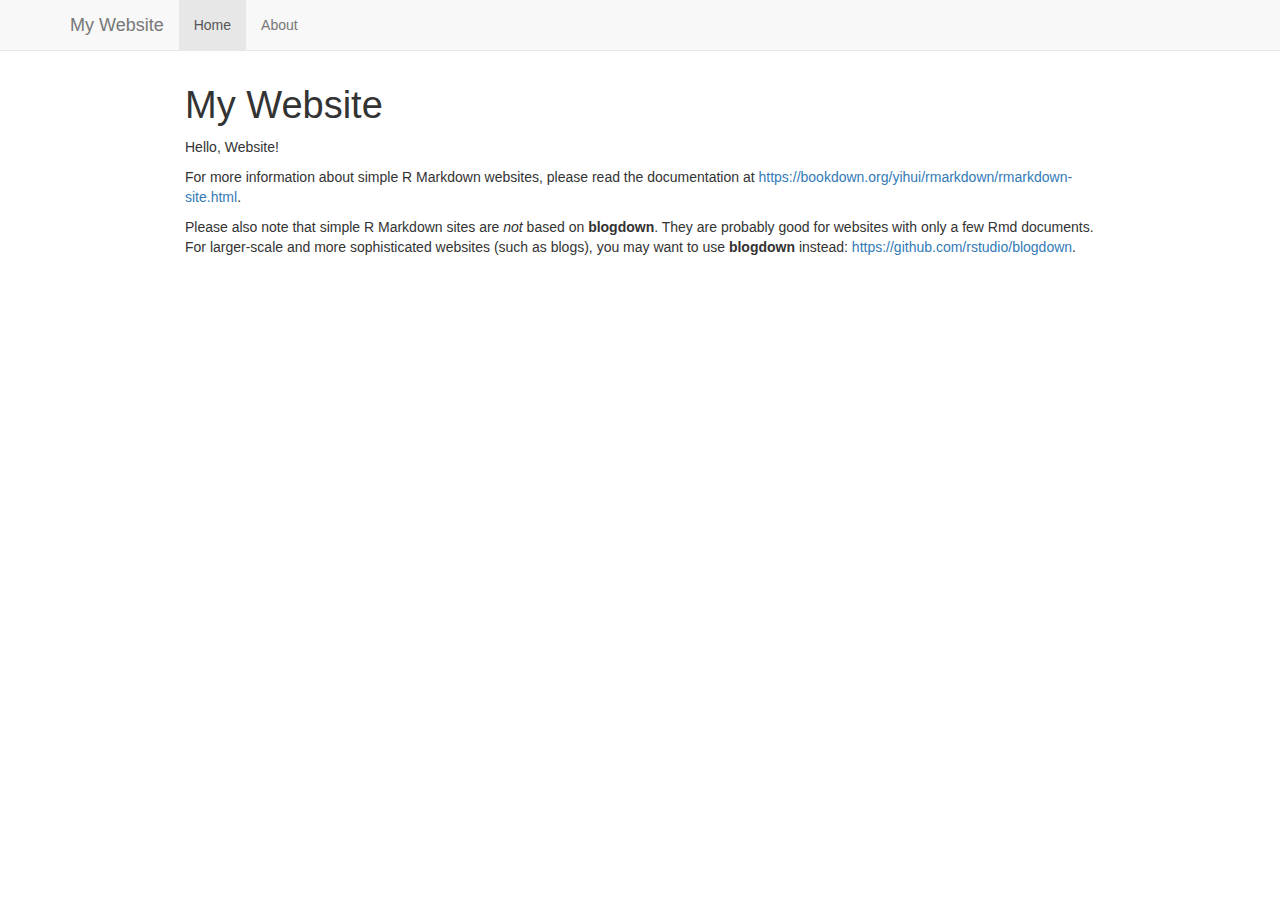
<file: _site/index.html>
<!DOCTYPE html>

<html>

<head>

<meta charset="utf-8" />
<meta name="generator" content="pandoc" />
<meta http-equiv="X-UA-Compatible" content="IE=EDGE" />




<title>My Website</title>

<script src="site_libs/header-attrs-2.14/header-attrs.js"></script>
<script src="site_libs/jquery-3.6.0/jquery-3.6.0.min.js"></script>
<meta name="viewport" content="width=device-width, initial-scale=1" />
<link href="site_libs/bootstrap-3.3.5/css/bootstrap.min.css" rel="stylesheet" />
<script src="site_libs/bootstrap-3.3.5/js/bootstrap.min.js"></script>
<script src="site_libs/bootstrap-3.3.5/shim/html5shiv.min.js"></script>
<script src="site_libs/bootstrap-3.3.5/shim/respond.min.js"></script>
<style>h1 {font-size: 34px;}
       h1.title {font-size: 38px;}
       h2 {font-size: 30px;}
       h3 {font-size: 24px;}
       h4 {font-size: 18px;}
       h5 {font-size: 16px;}
       h6 {font-size: 12px;}
       code {color: inherit; background-color: rgba(0, 0, 0, 0.04);}
       pre:not([class]) { background-color: white }</style>
<script src="site_libs/navigation-1.1/tabsets.js"></script>
<link href="site_libs/highlightjs-9.12.0/default.css" rel="stylesheet" />
<script src="site_libs/highlightjs-9.12.0/highlight.js"></script>

<style type="text/css">
  code{white-space: pre-wrap;}
  span.smallcaps{font-variant: small-caps;}
  span.underline{text-decoration: underline;}
  div.column{display: inline-block; vertical-align: top; width: 50%;}
  div.hanging-indent{margin-left: 1.5em; text-indent: -1.5em;}
  ul.task-list{list-style: none;}
    </style>

<style type="text/css">code{white-space: pre;}</style>
<script type="text/javascript">
if (window.hljs) {
  hljs.configure({languages: []});
  hljs.initHighlightingOnLoad();
  if (document.readyState && document.readyState === "complete") {
    window.setTimeout(function() { hljs.initHighlighting(); }, 0);
  }
}
</script>









<style type = "text/css">
.main-container {
  max-width: 940px;
  margin-left: auto;
  margin-right: auto;
}
img {
  max-width:100%;
}
.tabbed-pane {
  padding-top: 12px;
}
.html-widget {
  margin-bottom: 20px;
}
button.code-folding-btn:focus {
  outline: none;
}
summary {
  display: list-item;
}
details > summary > p:only-child {
  display: inline;
}
pre code {
  padding: 0;
}
</style>


<style type="text/css">
.dropdown-submenu {
  position: relative;
}
.dropdown-submenu>.dropdown-menu {
  top: 0;
  left: 100%;
  margin-top: -6px;
  margin-left: -1px;
  border-radius: 0 6px 6px 6px;
}
.dropdown-submenu:hover>.dropdown-menu {
  display: block;
}
.dropdown-submenu>a:after {
  display: block;
  content: " ";
  float: right;
  width: 0;
  height: 0;
  border-color: transparent;
  border-style: solid;
  border-width: 5px 0 5px 5px;
  border-left-color: #cccccc;
  margin-top: 5px;
  margin-right: -10px;
}
.dropdown-submenu:hover>a:after {
  border-left-color: #adb5bd;
}
.dropdown-submenu.pull-left {
  float: none;
}
.dropdown-submenu.pull-left>.dropdown-menu {
  left: -100%;
  margin-left: 10px;
  border-radius: 6px 0 6px 6px;
}
</style>

<script type="text/javascript">
// manage active state of menu based on current page
$(document).ready(function () {
  // active menu anchor
  href = window.location.pathname
  href = href.substr(href.lastIndexOf('/') + 1)
  if (href === "")
    href = "index.html";
  var menuAnchor = $('a[href="' + href + '"]');

  // mark it active
  menuAnchor.tab('show');

  // if it's got a parent navbar menu mark it active as well
  menuAnchor.closest('li.dropdown').addClass('active');

  // Navbar adjustments
  var navHeight = $(".navbar").first().height() + 15;
  var style = document.createElement('style');
  var pt = "padding-top: " + navHeight + "px; ";
  var mt = "margin-top: -" + navHeight + "px; ";
  var css = "";
  // offset scroll position for anchor links (for fixed navbar)
  for (var i = 1; i <= 6; i++) {
    css += ".section h" + i + "{ " + pt + mt + "}\n";
  }
  style.innerHTML = "body {" + pt + "padding-bottom: 40px; }\n" + css;
  document.head.appendChild(style);
});
</script>

<!-- tabsets -->

<style type="text/css">
.tabset-dropdown > .nav-tabs {
  display: inline-table;
  max-height: 500px;
  min-height: 44px;
  overflow-y: auto;
  border: 1px solid #ddd;
  border-radius: 4px;
}

.tabset-dropdown > .nav-tabs > li.active:before {
  content: "";
  font-family: 'Glyphicons Halflings';
  display: inline-block;
  padding: 10px;
  border-right: 1px solid #ddd;
}

.tabset-dropdown > .nav-tabs.nav-tabs-open > li.active:before {
  content: "&#xe258;";
  border: none;
}

.tabset-dropdown > .nav-tabs.nav-tabs-open:before {
  content: "";
  font-family: 'Glyphicons Halflings';
  display: inline-block;
  padding: 10px;
  border-right: 1px solid #ddd;
}

.tabset-dropdown > .nav-tabs > li.active {
  display: block;
}

.tabset-dropdown > .nav-tabs > li > a,
.tabset-dropdown > .nav-tabs > li > a:focus,
.tabset-dropdown > .nav-tabs > li > a:hover {
  border: none;
  display: inline-block;
  border-radius: 4px;
  background-color: transparent;
}

.tabset-dropdown > .nav-tabs.nav-tabs-open > li {
  display: block;
  float: none;
}

.tabset-dropdown > .nav-tabs > li {
  display: none;
}
</style>

<!-- code folding -->




</head>

<body>


<div class="container-fluid main-container">




<div class="navbar navbar-default  navbar-fixed-top" role="navigation">
  <div class="container">
    <div class="navbar-header">
      <button type="button" class="navbar-toggle collapsed" data-toggle="collapse" data-bs-toggle="collapse" data-target="#navbar" data-bs-target="#navbar">
        <span class="icon-bar"></span>
        <span class="icon-bar"></span>
        <span class="icon-bar"></span>
      </button>
      <a class="navbar-brand" href="index.html">My Website</a>
    </div>
    <div id="navbar" class="navbar-collapse collapse">
      <ul class="nav navbar-nav">
        <li>
  <a href="index.html">Home</a>
</li>
<li>
  <a href="about.html">About</a>
</li>
      </ul>
      <ul class="nav navbar-nav navbar-right">
        
      </ul>
    </div><!--/.nav-collapse -->
  </div><!--/.container -->
</div><!--/.navbar -->

<div id="header">



<h1 class="title toc-ignore">My Website</h1>

</div>


<p>Hello, Website!</p>
<p>For more information about simple R Markdown websites, please read
the documentation at <a
href="https://bookdown.org/yihui/rmarkdown/rmarkdown-site.html"
class="uri">https://bookdown.org/yihui/rmarkdown/rmarkdown-site.html</a>.</p>
<p>Please also note that simple R Markdown sites are <em>not</em> based
on <strong>blogdown</strong>. They are probably good for websites with
only a few Rmd documents. For larger-scale and more sophisticated
websites (such as blogs), you may want to use <strong>blogdown</strong>
instead: <a href="https://github.com/rstudio/blogdown"
class="uri">https://github.com/rstudio/blogdown</a>.</p>




</div>

<script>

// add bootstrap table styles to pandoc tables
function bootstrapStylePandocTables() {
  $('tr.odd').parent('tbody').parent('table').addClass('table table-condensed');
}
$(document).ready(function () {
  bootstrapStylePandocTables();
});


</script>

<!-- tabsets -->

<script>
$(document).ready(function () {
  window.buildTabsets("TOC");
});

$(document).ready(function () {
  $('.tabset-dropdown > .nav-tabs > li').click(function () {
    $(this).parent().toggleClass('nav-tabs-open');
  });
});
</script>

<!-- code folding -->


<!-- dynamically load mathjax for compatibility with self-contained -->
<script>
  (function () {
    var script = document.createElement("script");
    script.type = "text/javascript";
    script.src  = "https://mathjax.rstudio.com/latest/MathJax.js?config=TeX-AMS-MML_HTMLorMML";
    document.getElementsByTagName("head")[0].appendChild(script);
  })();
</script>

</body>
</html>
</file>
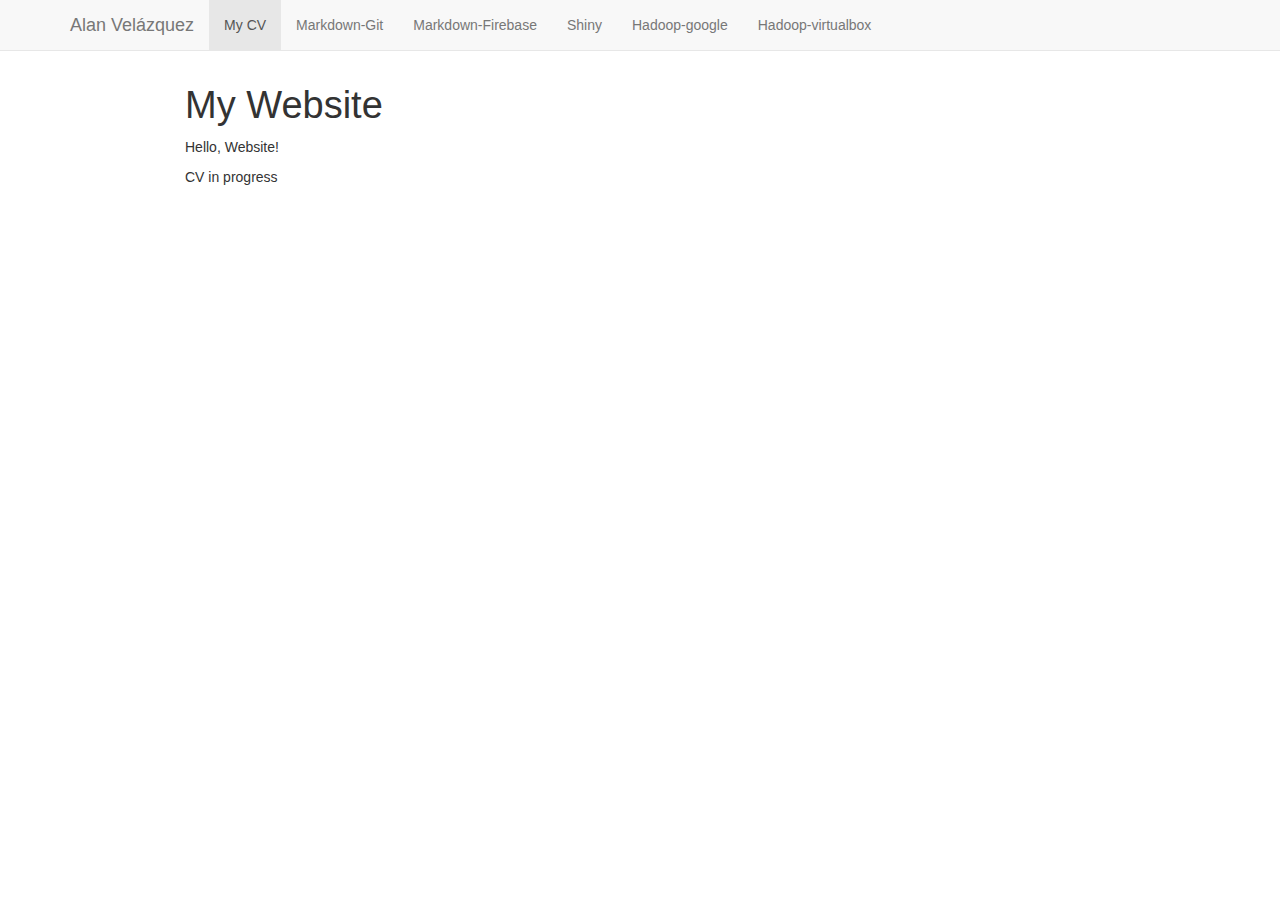
<file: docs/index.html>
<!DOCTYPE html>

<html>

<head>

<meta charset="utf-8" />
<meta name="generator" content="pandoc" />
<meta http-equiv="X-UA-Compatible" content="IE=EDGE" />




<title>My Website</title>

<script src="site_libs/header-attrs-2.14/header-attrs.js"></script>
<script src="site_libs/jquery-3.6.0/jquery-3.6.0.min.js"></script>
<meta name="viewport" content="width=device-width, initial-scale=1" />
<link href="site_libs/bootstrap-3.3.5/css/bootstrap.min.css" rel="stylesheet" />
<script src="site_libs/bootstrap-3.3.5/js/bootstrap.min.js"></script>
<script src="site_libs/bootstrap-3.3.5/shim/html5shiv.min.js"></script>
<script src="site_libs/bootstrap-3.3.5/shim/respond.min.js"></script>
<style>h1 {font-size: 34px;}
       h1.title {font-size: 38px;}
       h2 {font-size: 30px;}
       h3 {font-size: 24px;}
       h4 {font-size: 18px;}
       h5 {font-size: 16px;}
       h6 {font-size: 12px;}
       code {color: inherit; background-color: rgba(0, 0, 0, 0.04);}
       pre:not([class]) { background-color: white }</style>
<script src="site_libs/navigation-1.1/tabsets.js"></script>
<link href="site_libs/highlightjs-9.12.0/default.css" rel="stylesheet" />
<script src="site_libs/highlightjs-9.12.0/highlight.js"></script>

<style type="text/css">
  code{white-space: pre-wrap;}
  span.smallcaps{font-variant: small-caps;}
  span.underline{text-decoration: underline;}
  div.column{display: inline-block; vertical-align: top; width: 50%;}
  div.hanging-indent{margin-left: 1.5em; text-indent: -1.5em;}
  ul.task-list{list-style: none;}
    </style>

<style type="text/css">code{white-space: pre;}</style>
<script type="text/javascript">
if (window.hljs) {
  hljs.configure({languages: []});
  hljs.initHighlightingOnLoad();
  if (document.readyState && document.readyState === "complete") {
    window.setTimeout(function() { hljs.initHighlighting(); }, 0);
  }
}
</script>









<style type = "text/css">
.main-container {
  max-width: 940px;
  margin-left: auto;
  margin-right: auto;
}
img {
  max-width:100%;
}
.tabbed-pane {
  padding-top: 12px;
}
.html-widget {
  margin-bottom: 20px;
}
button.code-folding-btn:focus {
  outline: none;
}
summary {
  display: list-item;
}
details > summary > p:only-child {
  display: inline;
}
pre code {
  padding: 0;
}
</style>


<style type="text/css">
.dropdown-submenu {
  position: relative;
}
.dropdown-submenu>.dropdown-menu {
  top: 0;
  left: 100%;
  margin-top: -6px;
  margin-left: -1px;
  border-radius: 0 6px 6px 6px;
}
.dropdown-submenu:hover>.dropdown-menu {
  display: block;
}
.dropdown-submenu>a:after {
  display: block;
  content: " ";
  float: right;
  width: 0;
  height: 0;
  border-color: transparent;
  border-style: solid;
  border-width: 5px 0 5px 5px;
  border-left-color: #cccccc;
  margin-top: 5px;
  margin-right: -10px;
}
.dropdown-submenu:hover>a:after {
  border-left-color: #adb5bd;
}
.dropdown-submenu.pull-left {
  float: none;
}
.dropdown-submenu.pull-left>.dropdown-menu {
  left: -100%;
  margin-left: 10px;
  border-radius: 6px 0 6px 6px;
}
</style>

<script type="text/javascript">
// manage active state of menu based on current page
$(document).ready(function () {
  // active menu anchor
  href = window.location.pathname
  href = href.substr(href.lastIndexOf('/') + 1)
  if (href === "")
    href = "index.html";
  var menuAnchor = $('a[href="' + href + '"]');

  // mark it active
  menuAnchor.tab('show');

  // if it's got a parent navbar menu mark it active as well
  menuAnchor.closest('li.dropdown').addClass('active');

  // Navbar adjustments
  var navHeight = $(".navbar").first().height() + 15;
  var style = document.createElement('style');
  var pt = "padding-top: " + navHeight + "px; ";
  var mt = "margin-top: -" + navHeight + "px; ";
  var css = "";
  // offset scroll position for anchor links (for fixed navbar)
  for (var i = 1; i <= 6; i++) {
    css += ".section h" + i + "{ " + pt + mt + "}\n";
  }
  style.innerHTML = "body {" + pt + "padding-bottom: 40px; }\n" + css;
  document.head.appendChild(style);
});
</script>

<!-- tabsets -->

<style type="text/css">
.tabset-dropdown > .nav-tabs {
  display: inline-table;
  max-height: 500px;
  min-height: 44px;
  overflow-y: auto;
  border: 1px solid #ddd;
  border-radius: 4px;
}

.tabset-dropdown > .nav-tabs > li.active:before {
  content: "";
  font-family: 'Glyphicons Halflings';
  display: inline-block;
  padding: 10px;
  border-right: 1px solid #ddd;
}

.tabset-dropdown > .nav-tabs.nav-tabs-open > li.active:before {
  content: "&#xe258;";
  border: none;
}

.tabset-dropdown > .nav-tabs.nav-tabs-open:before {
  content: "";
  font-family: 'Glyphicons Halflings';
  display: inline-block;
  padding: 10px;
  border-right: 1px solid #ddd;
}

.tabset-dropdown > .nav-tabs > li.active {
  display: block;
}

.tabset-dropdown > .nav-tabs > li > a,
.tabset-dropdown > .nav-tabs > li > a:focus,
.tabset-dropdown > .nav-tabs > li > a:hover {
  border: none;
  display: inline-block;
  border-radius: 4px;
  background-color: transparent;
}

.tabset-dropdown > .nav-tabs.nav-tabs-open > li {
  display: block;
  float: none;
}

.tabset-dropdown > .nav-tabs > li {
  display: none;
}
</style>

<!-- code folding -->




</head>

<body>


<div class="container-fluid main-container">




<div class="navbar navbar-default  navbar-fixed-top" role="navigation">
  <div class="container">
    <div class="navbar-header">
      <button type="button" class="navbar-toggle collapsed" data-toggle="collapse" data-bs-toggle="collapse" data-target="#navbar" data-bs-target="#navbar">
        <span class="icon-bar"></span>
        <span class="icon-bar"></span>
        <span class="icon-bar"></span>
      </button>
      <a class="navbar-brand" href="index.html">Alan Velázquez</a>
    </div>
    <div id="navbar" class="navbar-collapse collapse">
      <ul class="nav navbar-nav">
        <li>
  <a href="index.html">My CV</a>
</li>
<li>
  <a href="markdown-git.html">Markdown-Git</a>
</li>
<li>
  <a href="markdown-firebase.html">Markdown-Firebase</a>
</li>
<li>
  <a href="shiny.html">Shiny</a>
</li>
<li>
  <a href="hadoop-google.html">Hadoop-google</a>
</li>
<li>
  <a href="hadoop-virtualbox.html">Hadoop-virtualbox</a>
</li>
      </ul>
      <ul class="nav navbar-nav navbar-right">
        
      </ul>
    </div><!--/.nav-collapse -->
  </div><!--/.container -->
</div><!--/.navbar -->

<div id="header">



<h1 class="title toc-ignore">My Website</h1>

</div>


<p>Hello, Website!</p>
<p>CV in progress</p>




</div>

<script>

// add bootstrap table styles to pandoc tables
function bootstrapStylePandocTables() {
  $('tr.odd').parent('tbody').parent('table').addClass('table table-condensed');
}
$(document).ready(function () {
  bootstrapStylePandocTables();
});


</script>

<!-- tabsets -->

<script>
$(document).ready(function () {
  window.buildTabsets("TOC");
});

$(document).ready(function () {
  $('.tabset-dropdown > .nav-tabs > li').click(function () {
    $(this).parent().toggleClass('nav-tabs-open');
  });
});
</script>

<!-- code folding -->


<!-- dynamically load mathjax for compatibility with self-contained -->
<script>
  (function () {
    var script = document.createElement("script");
    script.type = "text/javascript";
    script.src  = "https://mathjax.rstudio.com/latest/MathJax.js?config=TeX-AMS-MML_HTMLorMML";
    document.getElementsByTagName("head")[0].appendChild(script);
  })();
</script>

</body>
</html>
</file>
<file: _site/site_libs/highlightjs-9.12.0/default.css>
.hljs-literal {
  color: #990073;
}

.hljs-number {
  color: #099;
}

.hljs-comment {
  color: #998;
  font-style: italic;
}

.hljs-keyword {
  color: #900;
  font-weight: bold;
}

.hljs-string {
  color: #d14;
}
</file>
<file: docs/site_libs/highlightjs-9.12.0/default.css>
.hljs-literal {
  color: #990073;
}

.hljs-number {
  color: #099;
}

.hljs-comment {
  color: #998;
  font-style: italic;
}

.hljs-keyword {
  color: #900;
  font-weight: bold;
}

.hljs-string {
  color: #d14;
}
</file>
